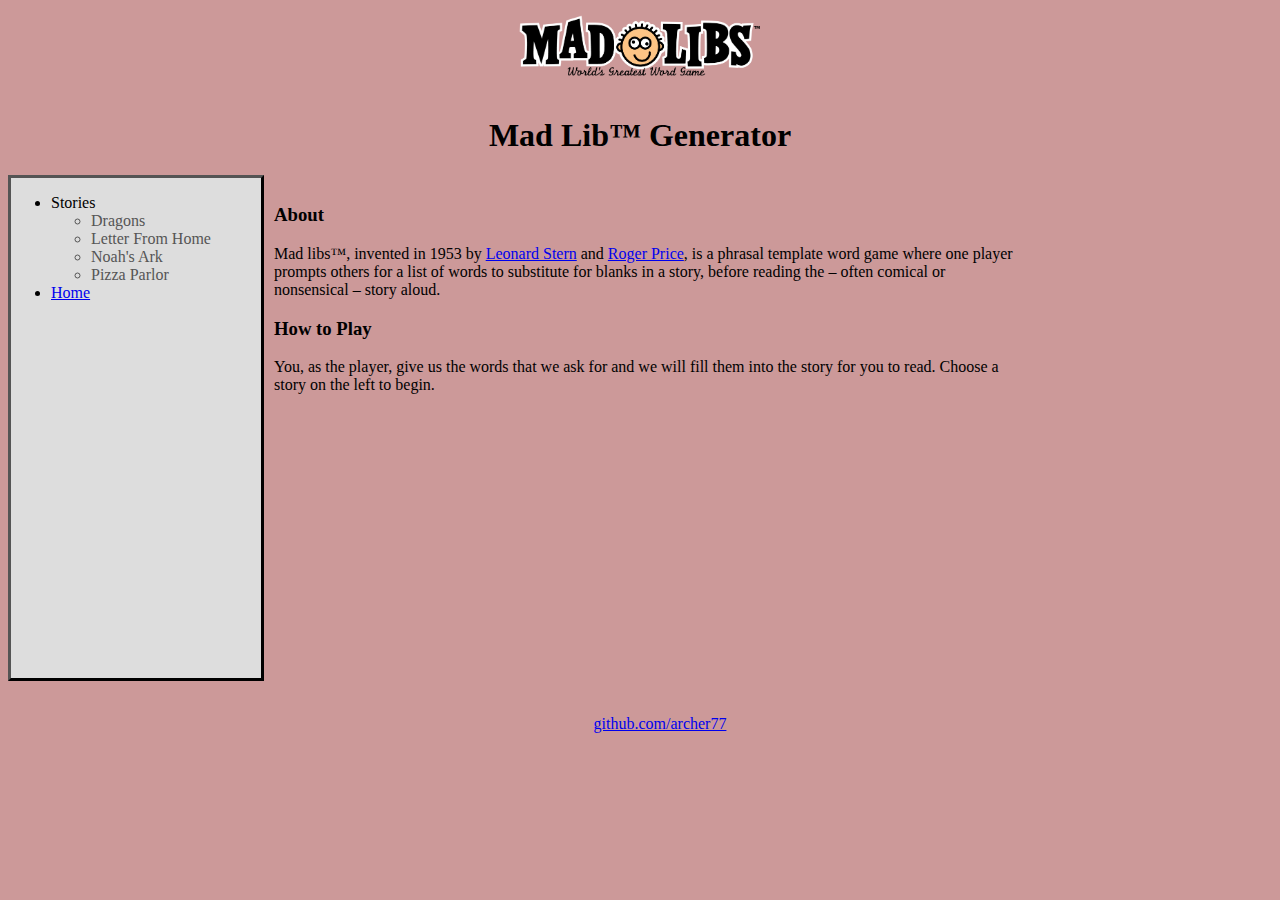
<file: index.html>
<!DOCTYPE html>
<html lang="en-us">
  <!--FileName:index.html-->
  <!--Author:Alexander Corley-->
  <head>
    <meta charset="UTF-8"/>
    <title></title>
    <link rel="stylesheet" href="madStyles.css">
    <script src="https://ajax.googleapis.com/ajax/libs/jquery/3.1.1/jquery.min.js"></script>
    <script src="madLibsStore.js" type="text/javascript"></script>
    <script src="madScripts.js" type="text/javascript"></script>
  </head>
  <body>
    <div class="header">
      <a href="http://www.madlibs.com/"><img src="MadLibs-Logo.png" alt="Mad Libs Logo"/></a>
      <h1>Mad Lib&#8482; Generator</h1>
    </div>
    <div id="nav">
    </div>
    <div class="mainColumn">
      <h3>About</h3>
      <p>Mad libs&#8482;, invented in 1953 by <a href="https://en.wikipedia.org/wiki/Leonard_B._Stern">Leonard Stern</a> and <a href="https://en.wikipedia.org/wiki/Roger_Price_(comedian)">Roger Price</a>, is a phrasal template word game where one player prompts others for a list of words to substitute for blanks in a story, before reading the – often comical or nonsensical – story aloud.</p>
      <h3>How to Play</h3>
      <p>You, as the player, give us the words that we ask for and we will fill them into the story for you to read. Choose a story on the left to begin.</p>
    </div>
    
    <div class="footer">
      <a href="https://www.github.com/archer77">github.com/archer77</a>
    </div>
  </body>
  
</html>
</file>
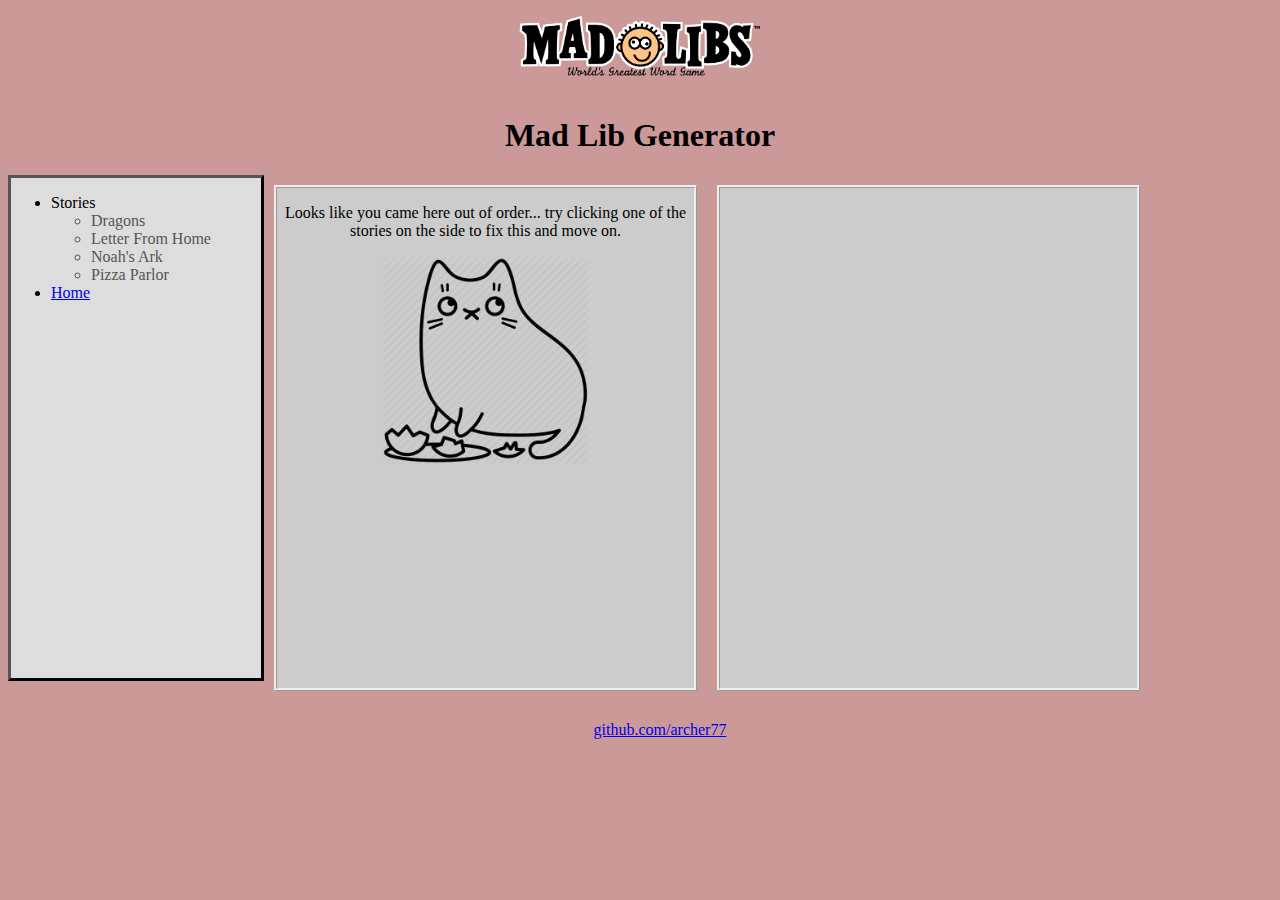
<file: madLibs.html>
<!DOCTYPE html>
<html lang="en-us">
  <!--FileName:madLib.html-->
  <!--Author:Alexander Corley-->
  <head>
    <meta charset="UTF-8"/>
    <title></title>
    <link rel="stylesheet" href="madStyles.css">
    <script src="https://ajax.googleapis.com/ajax/libs/jquery/3.1.1/jquery.min.js"></script>
    <script src="madLibsStore.js" type="text/javascript"></script>
    <script src="madScripts.js" type="text/javascript"></script>
  </head>
  <body>
    <div class="header">
      <a href="http://www.madlibs.com/"><img src="MadLibs-Logo.png" alt="Mad Libs Logo"/></a>
      <h1>Mad Lib Generator</h1>
    </div>
    <div id="nav">
    </div>
    <div class="altColumn" id="getWords">
    </div>
    <div class="altColumn" id="displayLib">
    </div>
    
    <div class="footer">
      <a href="https://www.github.com/archer77">github.com/archer77</a>
    </div>
  </body>
</html>
</file>
<file: madStyles.css>
/*madStyles.css*/
/*Author:Alexander Corley*/
/*General Styles*/
body {
  background-color:#cc9999;
}
div {
  float:left;
}
.header {
  text-align:center;
  width:100%;
}
.header > a > img {
  width:20%;
}
#nav {
  width:25%;
  min-width:100px;
  max-width:250px;
  background-color:#dddddd;
  min-height:500px;
  margin-left:0px;
  border-style:outset;
  border-color:black;
}
#nav > ul > ul > li {
  color:#555555;
}
#nav > ul > ul > li.active {
  font-weight:bold;
  color:black;
}
.mainColumn {
  width:59%;
  min-height:500px;
  margin:10px;
}
.footer {
  height:50px;
  margin:20px;
  text-align:center;
  width:100%;
}

/*Mad Lib Styles*/
.altColumn {
  width:33%;
  min-height:500px;
  margin:10px;
  border-style:ridge;
  background-color:#cccccc;
  text-align:center;
}
#getWords {
  text-align:right;
}
.wordOutputs {
  font-weight:bold;
}
input.wordInputs {
  margin:10px;
  margin-bottom:3px;
  border-style:solid;
  border-color:black;
  height:20px;
  width:38%;
}
button.submitButton {
  width:94%;
  height:50px;
  border-style:solid;
  border-color:black;
  background-color:lightgray;
  margin:3%;
}
</file>
